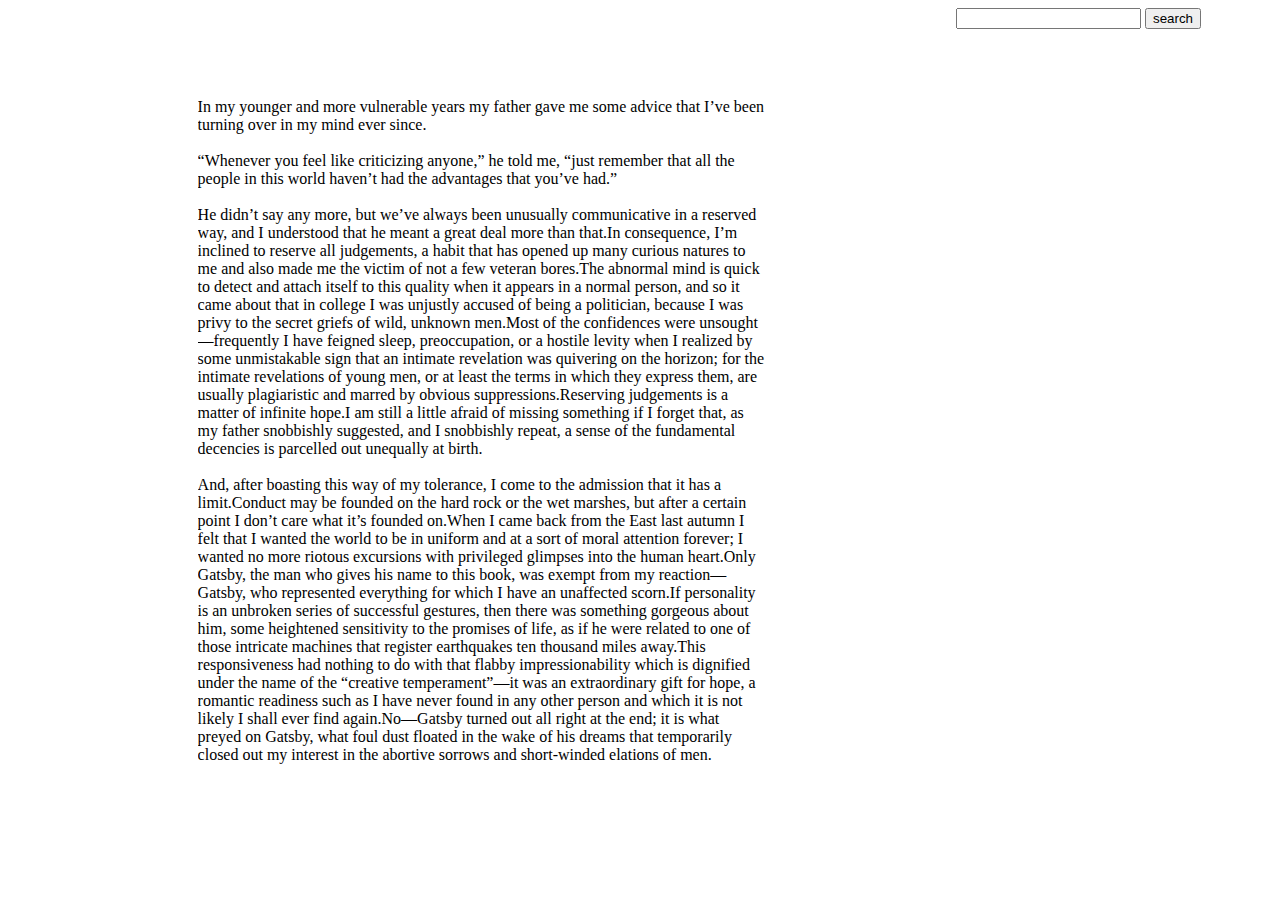
<file: data/read.html>
<!DOCTYPE html>
<html lang="en">
<head>
    <meta charset="UTF-8">
    <meta name="viewport" content="width=device-width, initial-scale=1.0">
    <title>Document</title>
    <link rel="stylesheet" href="static/css/styles.css">
</head>
<body>
    <div class="wrapper">
        <div id="page">
            <div id="log" class="wrapper-flex"></div>
        </div>
        <div id="tools" class="wrapper-flex">
            <div class="search">
                <input type="text" id="query">
                <button id="search">search</button>
            </div>
            <div class="stats">
                <span id="progress">
            </span>
            </div>
        </div>
    </div>
    <script src="static/js/main.js"></script>
</body>
</html>
</file>
<file: data/static/css/styles.css>
:root {
    --background-color: white;
    --color: black;

}

body {
    overflow-y: hidden;
}

.wrapper {
    display: flex;
    
}

#page {
    width: 75%;
    height: 100vh;
    display: flex;
    align-items: center;
    justify-content: center;
}

::-webkit-scrollbar {
    width: 10px; /* Width of the scrollbar */
  }
  
  ::-webkit-scrollbar-track {
    background: var(--background-color); /* Background color of the track */
  }
  
  ::-webkit-scrollbar-thumb {
    background: var(--background-color); /* Color of the scroll thumb */
  }
  
  ::-webkit-scrollbar-thumb:hover {
    background: #555; /* Color of the scroll thumb on hover */
  }
  
  ::selection {
    background-color: var(--color);
    color: var(--background-color);
  }
  

#tools {
    width: 25%;
}

#log {
    width: 60%;
    height: 80%;
    overflow-y: scroll;
}
</file>
